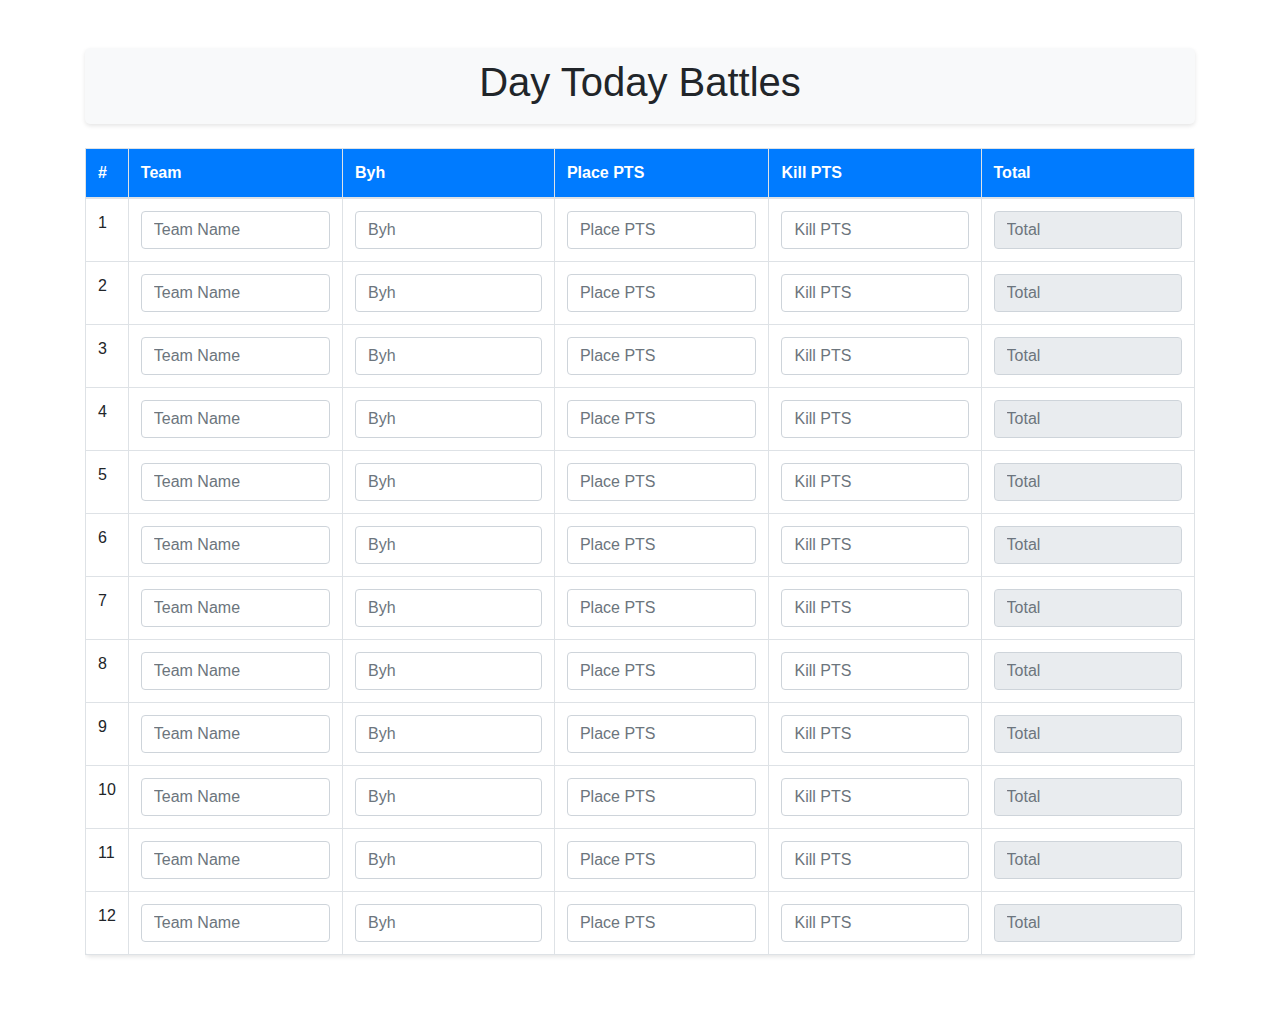
<file: calculator/index.html>
<!DOCTYPE html>
<html lang="en">
<head>
    <meta charset="UTF-8">
    <meta name="viewport" content="width=device-width, initial-scale=1.0">
    <title>Points Calculator</title>
    <link rel="stylesheet" href="https://stackpath.bootstrapcdn.com/bootstrap/4.5.2/css/bootstrap.min.css">
    <link rel="stylesheet" href="https://cdnjs.cloudflare.com/ajax/libs/font-awesome/6.0.0-beta3/css/all.min.css">
    <link rel="stylesheet" href="styles.css">
</head>
<body>
    <div class="container my-5">
        <div class="text-center mb-4 header">
            <h1>Day Today Battles</h1>
        </div>
        <div class="table-responsive">
            <table class="table table-bordered table-hover">
                <thead>
                    <tr>
                        <th>#</th>
                        <th>Team</th>
                        <th>Byh</th>
                        <th>Place PTS</th>
                        <th>Kill PTS</th>
                        <th>Total</th>
                    </tr>
                </thead>
                <tbody>
                    <tr>
                        <td>1</td>
                        <td><input type="text" class="form-control" placeholder="Team Name"></td>
                        <td><input type="number" class="form-control" placeholder="Byh"></td>
                        <td><input type="number" class="form-control" placeholder="Place PTS" oninput="calculateAndSort(this)"></td>
                        <td><input type="number" class="form-control" placeholder="Kill PTS" oninput="calculateAndSort(this)"></td>
                        <td><input type="number" class="form-control" placeholder="Total" readonly></td>
                    </tr>
                    <tr>
                        <td>2</td>
                        <td><input type="text" class="form-control" placeholder="Team Name"></td>
                        <td><input type="number" class="form-control" placeholder="Byh"></td>
                        <td><input type="number" class="form-control" placeholder="Place PTS" oninput="calculateAndSort(this)"></td>
                        <td><input type="number" class="form-control" placeholder="Kill PTS" oninput="calculateAndSort(this)"></td>
                        <td><input type="number" class="form-control" placeholder="Total" readonly></td>
                    </tr>
                    <tr>
                        <td>3</td>
                        <td><input type="text" class="form-control" placeholder="Team Name"></td>
                        <td><input type="number" class="form-control" placeholder="Byh"></td>
                        <td><input type="number" class="form-control" placeholder="Place PTS" oninput="calculateAndSort(this)"></td>
                        <td><input type="number" class="form-control" placeholder="Kill PTS" oninput="calculateAndSort(this)"></td>
                        <td><input type="number" class="form-control" placeholder="Total" readonly></td>
                    </tr>
                    <tr>
                        <td>4</td>
                        <td><input type="text" class="form-control" placeholder="Team Name"></td>
                        <td><input type="number" class="form-control" placeholder="Byh"></td>
                        <td><input type="number" class="form-control" placeholder="Place PTS" oninput="calculateAndSort(this)"></td>
                        <td><input type="number" class="form-control" placeholder="Kill PTS" oninput="calculateAndSort(this)"></td>
                        <td><input type="number" class="form-control" placeholder="Total" readonly></td>
                    </tr>
                    <tr>
                        <td>5</td>
                        <td><input type="text" class="form-control" placeholder="Team Name"></td>
                        <td><input type="number" class="form-control" placeholder="Byh"></td>
                        <td><input type="number" class="form-control" placeholder="Place PTS" oninput="calculateAndSort(this)"></td>
                        <td><input type="number" class="form-control" placeholder="Kill PTS" oninput="calculateAndSort(this)"></td>
                        <td><input type="number" class="form-control" placeholder="Total" readonly></td>
                    </tr>
                    <tr>
                        <td>6</td>
                        <td><input type="text" class="form-control" placeholder="Team Name"></td>
                        <td><input type="number" class="form-control" placeholder="Byh"></td>
                        <td><input type="number" class="form-control" placeholder="Place PTS" oninput="calculateAndSort(this)"></td>
                        <td><input type="number" class="form-control" placeholder="Kill PTS" oninput="calculateAndSort(this)"></td>
                        <td><input type="number" class="form-control" placeholder="Total" readonly></td>
                    </tr>
                    <tr>
                        <td>7</td>
                        <td><input type="text" class="form-control" placeholder="Team Name"></td>
                        <td><input type="number" class="form-control" placeholder="Byh"></td>
                        <td><input type="number" class="form-control" placeholder="Place PTS" oninput="calculateAndSort(this)"></td>
                        <td><input type="number" class="form-control" placeholder="Kill PTS" oninput="calculateAndSort(this)"></td>
                        <td><input type="number" class="form-control" placeholder="Total" readonly></td>
                    </tr>
                    <tr>
                        <td>8</td>
                        <td><input type="text" class="form-control" placeholder="Team Name"></td>
                        <td><input type="number" class="form-control" placeholder="Byh"></td>
                        <td><input type="number" class="form-control" placeholder="Place PTS" oninput="calculateAndSort(this)"></td>
                        <td><input type="number" class="form-control" placeholder="Kill PTS" oninput="calculateAndSort(this)"></td>
                        <td><input type="number" class="form-control" placeholder="Total" readonly></td>
                    </tr>
                    <tr>
                        <td>9</td>
                        <td><input type="text" class="form-control" placeholder="Team Name"></td>
                        <td><input type="number" class="form-control" placeholder="Byh"></td>
                        <td><input type="number" class="form-control" placeholder="Place PTS" oninput="calculateAndSort(this)"></td>
                        <td><input type="number" class="form-control" placeholder="Kill PTS" oninput="calculateAndSort(this)"></td>
                        <td><input type="number" class="form-control" placeholder="Total" readonly></td>
                    </tr>
                    <tr>
                        <td>10</td>
                        <td><input type="text" class="form-control" placeholder="Team Name"></td>
                        <td><input type="number" class="form-control" placeholder="Byh"></td>
                        <td><input type="number" class="form-control" placeholder="Place PTS" oninput="calculateAndSort(this)"></td>
                        <td><input type="number" class="form-control" placeholder="Kill PTS" oninput="calculateAndSort(this)"></td>
                        <td><input type="number" class="form-control" placeholder="Total" readonly></td>
                    </tr>
                    <tr>
                        <td>11</td>
                        <td><input type="text" class="form-control" placeholder="Team Name"></td>
                        <td><input type="number" class="form-control" placeholder="Byh"></td>
                        <td><input type="number" class="form-control" placeholder="Place PTS" oninput="calculateAndSort(this)"></td>
                        <td><input type="number" class="form-control" placeholder="Kill PTS" oninput="calculateAndSort(this)"></td>
                        <td><input type="number" class="form-control" placeholder="Total" readonly></td>
                    </tr>
                    <tr>
                        <td>12</td>
                        <td><input type="text" class="form-control" placeholder="Team Name"></td>
                        <td><input type="number" class="form-control" placeholder="Byh"></td>
                        <td><input type="number" class="form-control" placeholder="Place PTS" oninput="calculateAndSort(this)"></td>
                        <td><input type="number" class="form-control" placeholder="Kill PTS" oninput="calculateAndSort(this)"></td>
                        <td><input type="number" class="form-control" placeholder="Total" readonly></td>
                    </tr>
                </tbody>
            </table>
        </div>
    </div>
    <script src="https://code.jquery.com/jquery-3.5.1.slim.min.js"></script>
    <script src="https://cdn.jsdelivr.net/npm/@popperjs/core@2.5.3/dist/umd/popper.min.js"></script>
    <script src="https://stackpath.bootstrapcdn.com/bootstrap/4.5.2/js/bootstrap.min.js"></script>
    <script src="script.js"></script>
</body>
</html>
</file>
<file: calculator/styles.css>
.header {
    background-color: #f8f9fa;
    padding: 10px;
    border-radius: 5px;
    box-shadow: 0 2px 4px rgba(0, 0, 0, 0.1);
}

.table {
    background-color: #ffffff;
    border-radius: 5px;
    box-shadow: 0 2px 4px rgba(0, 0, 0, 0.1);
}

.table thead {
    background-color: #007bff;
    color: #ffffff;
}

.table tbody tr:hover {
    background-color: #f1f1f1;
}
</file>
